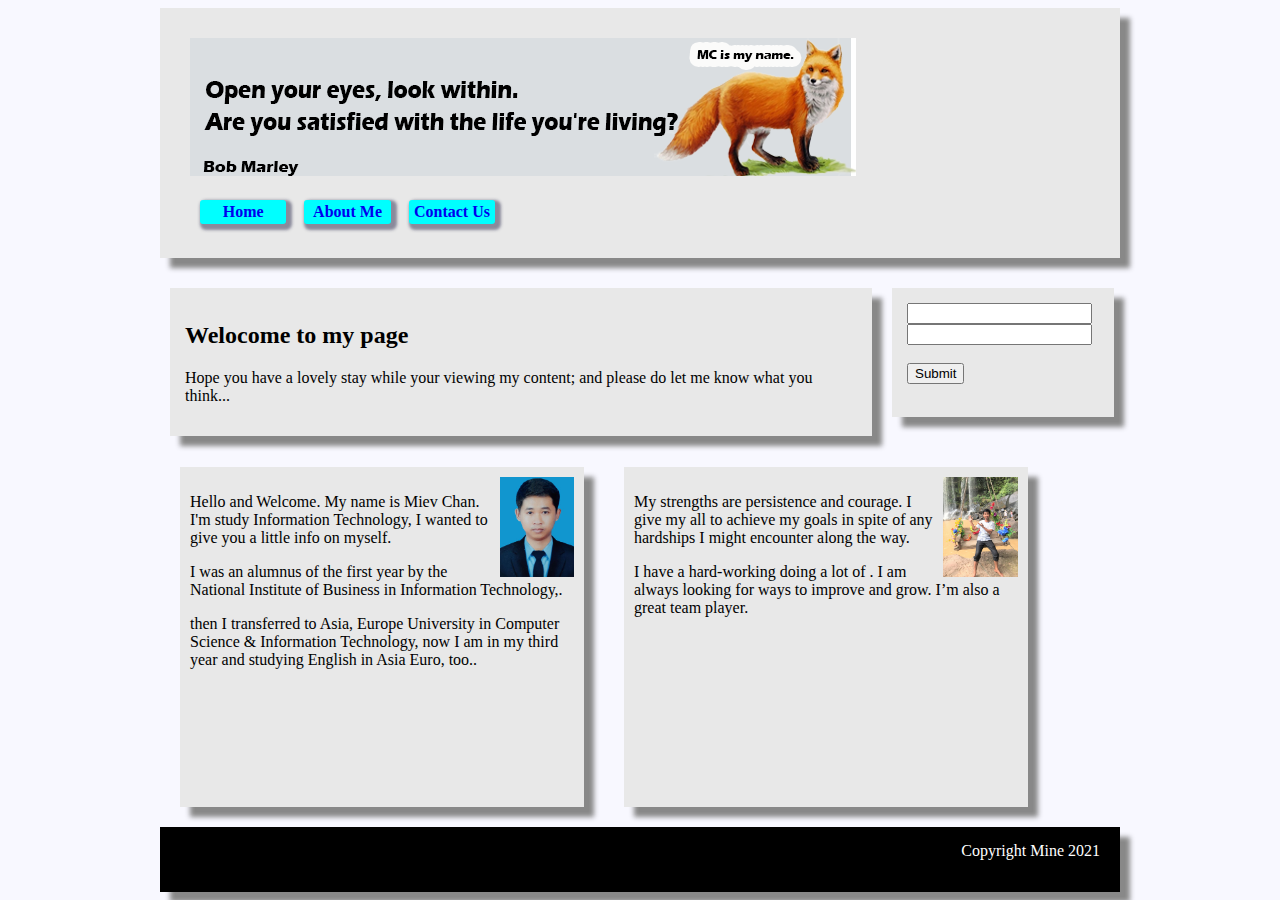
<file: index.html>
<!DOCTYPE html>
<html lang="en">
<head>
    <meta charset="UTF-8">
    <meta http-equiv="X-UA-Compatible" content="IE=edge">
    <meta name="viewport" content="width=device-width, initial-scale=1.0">
    <title>Our new wbpage</title>
    
</head><link rel="stylesheet" href="Style.css ">
<body>

    <div class="container">
        <header>
            <div id="logo"><a href="#"><img src="bob marley.png"></a></div>
            <ul class="nav_menu">
                <li><a href="home.html">Home</a></li>
                <li><a href="about.html">About Me</a></li>
                <li><a href="contact.html">Contact Us</a></li>
            </ul>
            <div class="clear"></div>
        </header>

        <section id="mainBody">
            <div id="WelcomeDiv">
                <h2>Welocome to my page</h2>
                <p>Hope you have a lovely stay while your viewing my content; and please do let me know what you think...</p>
            </div>
            <div id="newsletter">
                <form action="mailto:leechann67@gmail.com" method="post" enctype="text/plain"> 
                <input type="text" name="Name">
                <br>
                <input type="email" name="Email">
                <br><br>
                <input type="submit" name="submit">
            </form>
                <br>
            </div>
            <div class="clear"></div>
            <div id="leftDiv">
                <a href=""><img src="mievchan profile1.jpg"  height="301" alt=""></a>
                <p>Hello and Welcome. My name is Miev Chan. I'm study Information Technology, I wanted to give you a little info on myself.</p>
                <p>I was an alumnus of the first year by the National Institute of Business in Information Technology,.</p>
                    <p>then I transferred to Asia, Europe University in Computer Science & Information Technology, now I am in my third year and studying English in Asia Euro, too..</p>
            </div>
            <div id="rightDiv">
                <a href="https://www.youtube.com/"><img src="M.Chan.jpg" alt=""></a>
                <p>My strengths are persistence and courage. I give my all to achieve my goals in spite of any hardships
                     I might encounter along the way.</p>

                    <p>I have a hard-working doing a lot of . I am always looking for ways to improve and grow.
                         I’m also a great team player.
                    </p>
            </div>
            
        </section>
        <div class="clear"></div>
        <footer>Copyright Mine 2021</footer>
    </div>  
        
</body>
</html>
</file>
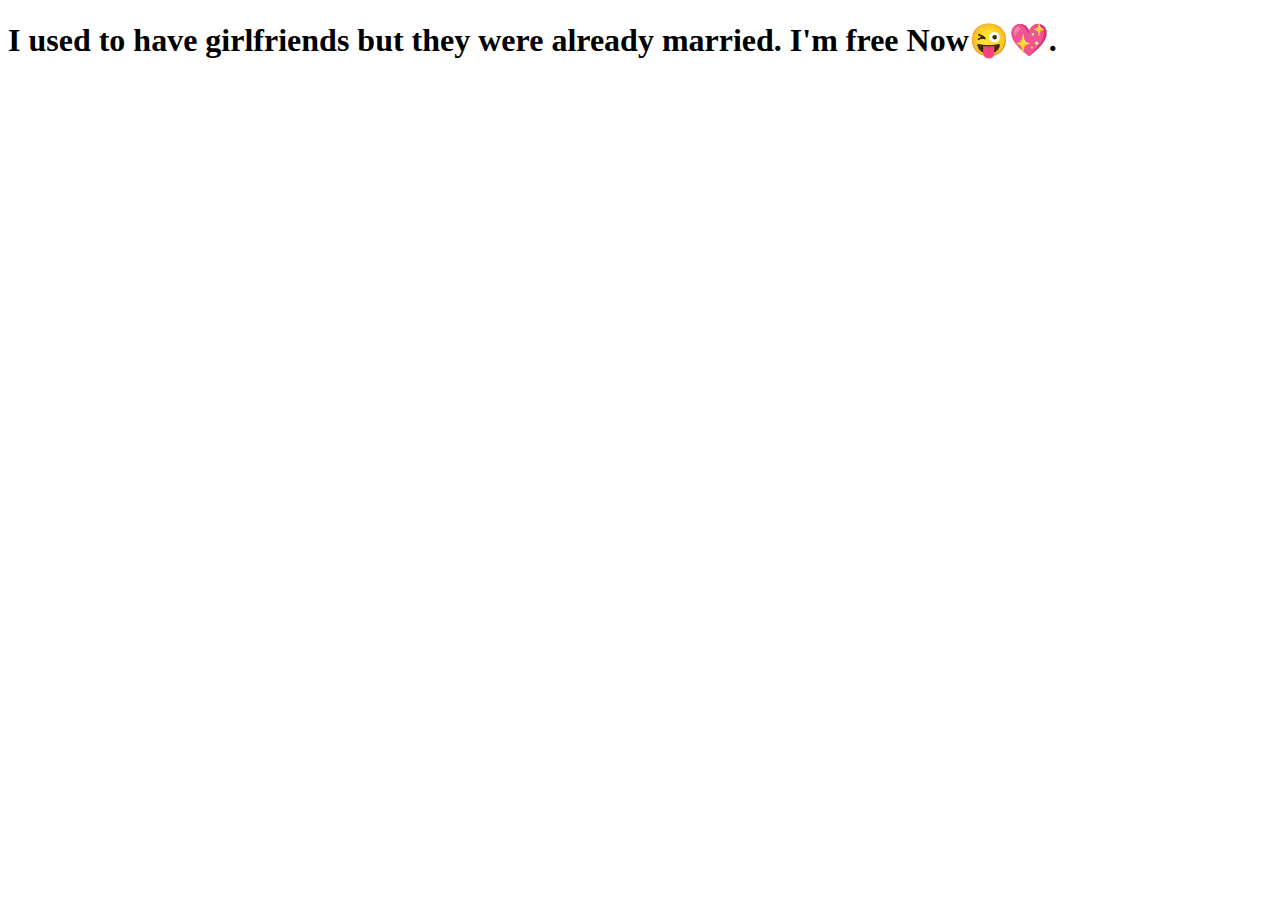
<file: about.html>
<!DOCTYPE html>
<html lang="en">
<head>
    <meta charset="UTF-8">
    <meta http-equiv="X-UA-Compatible" content="IE=edge">
    <meta name="viewport" content="width=device-width, initial-scale=1.0">
    <title>Document About</title>
</head>
<body>
    <h1>I used to have girlfriends but they were already married. I'm free Now😜💖.</h1>

</body>
</html>
</file>
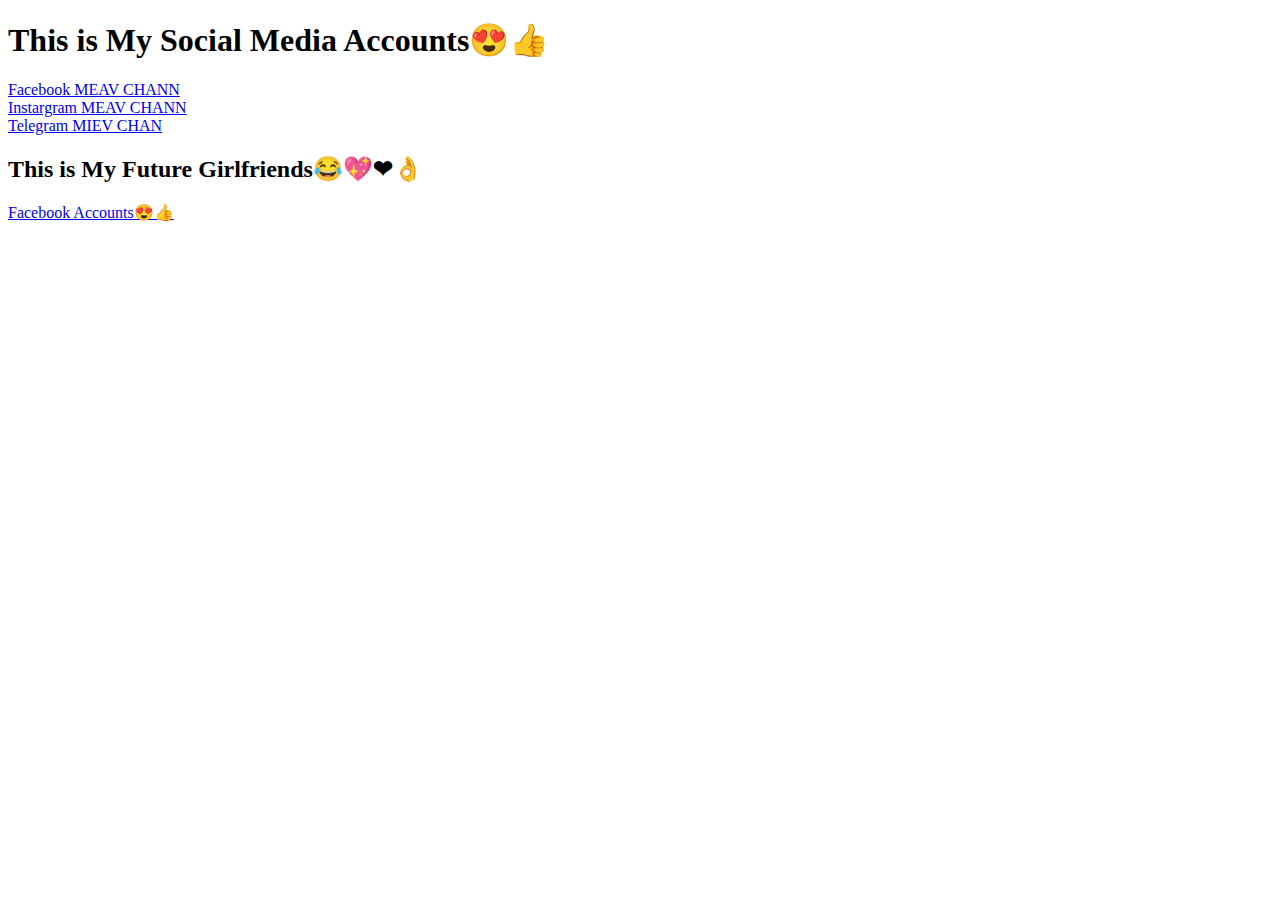
<file: contact.html>
<!DOCTYPE html>
<html lang="en">
<head>
    <meta charset="UTF-8">
    <meta http-equiv="X-UA-Compatible" content="IE=edge">
    <meta name="viewport" content="width=device-width, initial-scale=1.0">
    <title>Document Contact</title>
</head>
<body>
    <h1>This is My Social Media Accounts😍👍</h1>
    <a href="https://web.facebook.com/meav.chann/">Facebook MEAV CHANN</a><br>
    <a href="https://www.instagram.com/meavchan/">Instargram MEAV CHANN</a><br>
    <a href="https://t.me/MievChan">Telegram MIEV CHAN</a>

    <h2>This is My Future Girlfriends😂💖❤👌</h2>
    <a href="http://www.facebook.com/profile.php">Facebook Accounts😍👍</a>
</body>
</html>
</file>
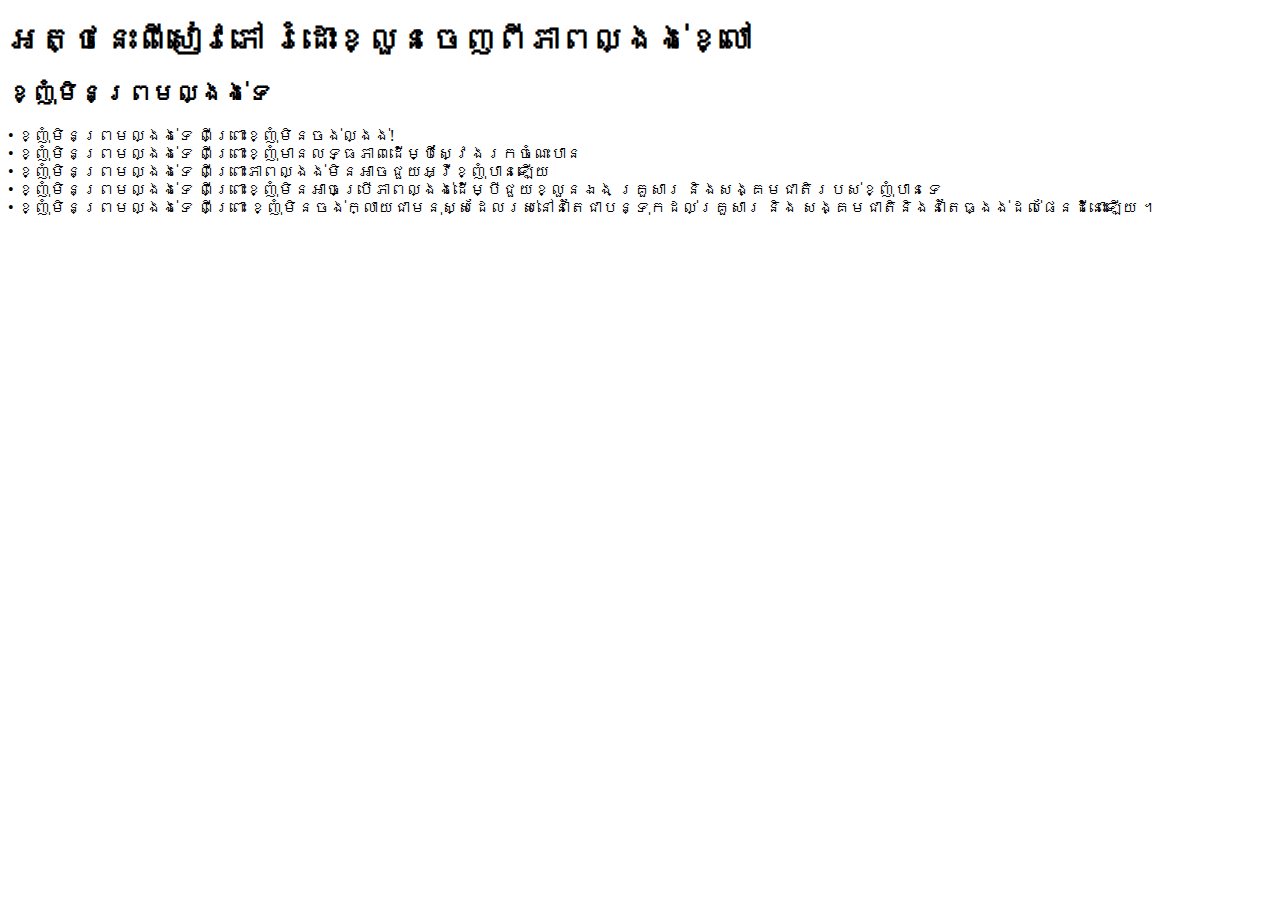
<file: home.html>
<!DOCTYPE html>
<html lang="en">
<head>
    <meta charset="UTF-8">
    <meta http-equiv="X-UA-Compatible" content="IE=edge">
    <meta name="viewport" content="width=device-width, initial-scale=1.0">
    <title>Document Home</title>
</head>
<body>
    <h1>អត្ថនេះពីសៀវភៅ រំដោះខ្លួនចេញពីភាពល្ងង់ខ្លៅ</h1>
    <h2>ខ្ញុំមិនព្រមល្ងង់ទេ</h2>
    <p>
        •	ខ្ញុំមិនព្រមល្ងង់ទេ ពីព្រោះខ្ញុំមិនចង់ល្ងង់! <br>
        •	ខ្ញុំមិនព្រមល្ងង់ទេ ពីព្រោះខ្ញុំមានលទ្ធភាពដើម្បីសែ្វងរកចំណេះបាន<br>
        •	ខ្ញុំមិនព្រមល្ងង់ទេ ពីព្រោះភាពល្ងង់មិនអាចជួយអ្វីខ្ញុំបានឡើយ<br>
        •	ខ្ញុំមិនព្រមល្ងង់ទេ ពីព្រោះខ្ញុំមិនអាចប្រើភាពល្ងង់ដើម្បីជួយខ្លួនឯង គ្រួសារ និងសង្គមជាតិរបស់ខ្ញុំបានទេ<br>
        •	ខ្ញុំមិនព្រមល្ងង់ទេ ពីព្រោះ ខ្ញុំមិនចង់ក្លាយជាមនុស្សដែលរស់នៅនាំតែជាបន្ទុកដល់គ្រួសារ និង សង្គមជាតិនិងនាំតែធ្ងង់ដល់ផែនដីនោះឡើយ ។
            
        </p>
</body>
</html>
</file>
<file: Style.css>
p{
    font-family: "Times New Roman", Georgia, serif;
    font-family: cursive;
}

body {
    background-color: ghostwhite;
}
header {
    background-color: #e8e8e8;
    margin-bottom: 30px;
    box-shadow: 10px 10px 5px #888888;
    padding: 30px;
}
.container {
    width: 960px;
    margin: 0 auto;
    background-color: ghostwhite;
}
#logo {
    margin-bottom: 20px;
}
.nav_menu {
    list-style: none;
    margin: 0;
    padding: 0;
}

.nav_menu li {
    max-width: 8em;
    float: left;
    margin-right: 0.5em;
    margin-left: 10px;
    text-align: center;
}
.nav_menu li a:link,
.nav_menu li a:visited {
    background-color: aqua;
    display: block;
    padding: 0.2em;
    text-decoration: none;
    font-weight: bold;
    margin: 0 0 0.2em 0;
    -webkit-border-radius: 3px;
    -moz-border-radius: 3px;
    border-radius: 3px;
    box-shadow: 3px 3px 3px 3px rgba(43,43,77,0.5);
}

.nav_menu li a:hover {
    background-color: aquamarine;
    -webkit-transform: scale(2,2);
    -ms-transform: scale(2,2);
    transform: scale(2,2);
}

.nav_menu a {
    display: block;
    width: 80px;
}
.clear {
    clear: both;
}
/*#mainBody {
    background-color: gray;
}*/
#WelcomeDiv {
    background-color: #e8e8e8;
    float: left;
    width: 70%;
    margin-right: 20px;
    padding: 15px;
    margin-left: 10px;
    box-shadow: 10px 10px 5px #888888;
}
#newsletter {
    background-color: #e8e8e8;
    float: left;
    width: 20%;
    margin-bottom: 30px;
    padding: 15px;
    box-shadow: 10px 10px 5px #888888;
}
#leftDiv {
    background-color: #e8e8e8;
    float: left;
    width: 40%;
    height: 320px;
    padding: 10px;
    /* border: 2px solid; */
    margin: 20px;
    box-shadow: 10px 10px 5px #888888;
}
#leftDiv img {
    max-height: 100px;
    max-width: 100px;
    float: right;
}
#rightDiv{
    background-color:#e8e8e8;
    float: left;
    width: 40%;
    height: 320px;
    padding: 10px;
    /* border: 2px solid; */
    margin: 20px;
    box-shadow: 10px 10px 5px #888888;
}
#rightDiv img{
    max-width: 100px;
    max-height: 100px;
    float: right;
}

footer {
    height: 50px;
    background-color: black;
    color: white;
    text-align: right;
    padding-right: 20px;
    padding-top: 15px;
    box-shadow: 10px 10px 5px #888888;


}
</file>
